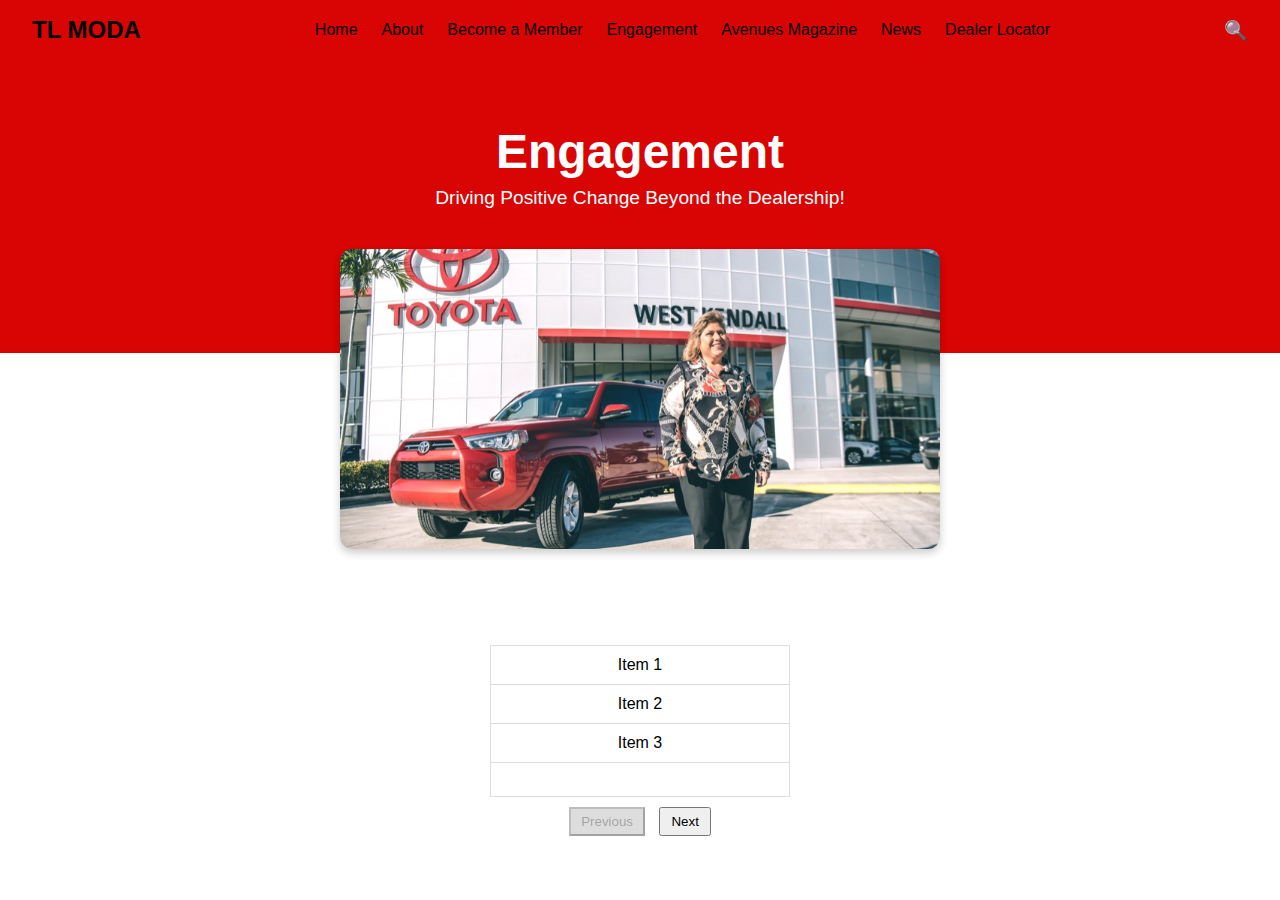
<file: index.html>
<!DOCTYPE html>
<html lang="en">

<head>
    <meta charset="UTF-8">
    <meta name="viewport" content="width=device-width, initial-scale=1.0">
    <title>TL MODA Engagement</title>
    <link rel="stylesheet" href="styles.css">
    <style>
        .container {
            width: 300px;
            margin: 0 auto;
            text-align: center;
        }

        .item-container {
            border: 1px solid #ddd;
            height: 150px;
            /* Height for 3 items */
            overflow: hidden;
        }

        .item {
            padding: 10px;
            border-bottom: 1px solid #ddd;
            box-sizing: border-box;
        }

        .pagination-controls {
            margin-top: 10px;
        }

        button {
            padding: 5px 10px;
            margin: 0 5px;
        }

        button:disabled {
            background-color: #ddd;
            cursor: not-allowed;
        }
    </style>
</head>

<body>
    <header>
        <div class="navbar">
            <div class="logo">TL MODA</div>
            <nav>
                <ul>
                    <li><a href="#">Home</a></li>
                    <li><a href="#">About</a></li>
                    <li><a href="#">Become a Member</a></li>
                    <li><a href="#">Engagement</a></li>
                    <li><a href="#">Avenues Magazine</a></li>
                    <li><a href="#">News</a></li>
                    <li><a href="#">Dealer Locator</a></li>
                </ul>
            </nav>
            <div class="search-icon">&#128269;</div>
        </div>
    </header>

    <section class="hero">
        <div class="hero-content">
            <h1>Engagement</h1>
            <p>Driving Positive Change Beyond the Dealership!</p>
        </div>
        <div class="hero-image">
            <img src="example-hero.jpg" alt="Engagement Hero">
        </div>
    </section>

    <div class="container">
        <div class="item-container">
            <div class="items">
                <div class="item" style="display: none;">Item 1</div>
                <div class="item" style="display: none;">Item 2</div>
                <div class="item" style="display: none;">Item 3</div>
                <div class="item" style="display: none;">Item 4</div>
                <div class="item" style="display: none;">Item 5</div>
                <div class="item" style="display: none;">Item 6</div>
                <div class="item" style="display: none;">Item 7</div>
                <div class="item" style="display: none;">Item 8</div>
                <div class="item" style="display: none;">Item 9</div>
                <div class="item" style="display: none;">Item 10</div>
                <div class="item" style="display: none;">Item 11</div>
                <div class="item" style="display: none;">Item 12</div>
                <div class="item" style="display: none;">Item 13</div>
                <div class="item" style="display: none;">Item 14</div>
                <div class="item" style="display: none;">Item 15</div>
                <div class="item" style="display: none;">Item 16</div>
                <div class="item" style="display: none;">Item 17</div>
                <div class="item" style="display: none;">Item 18</div>
                <div class="item" style="display: none;">Item 19</div>
                <div class="item" style="display: none;">Item 20</div>
            </div>
        </div>
        <div class="pagination-controls">
            <button id="prev" disabled>Previous</button>
            <button id="next">Next</button>
        </div>
    </div>

    <script src="js/pagination.js"></script>
</body>

</html>
</file>
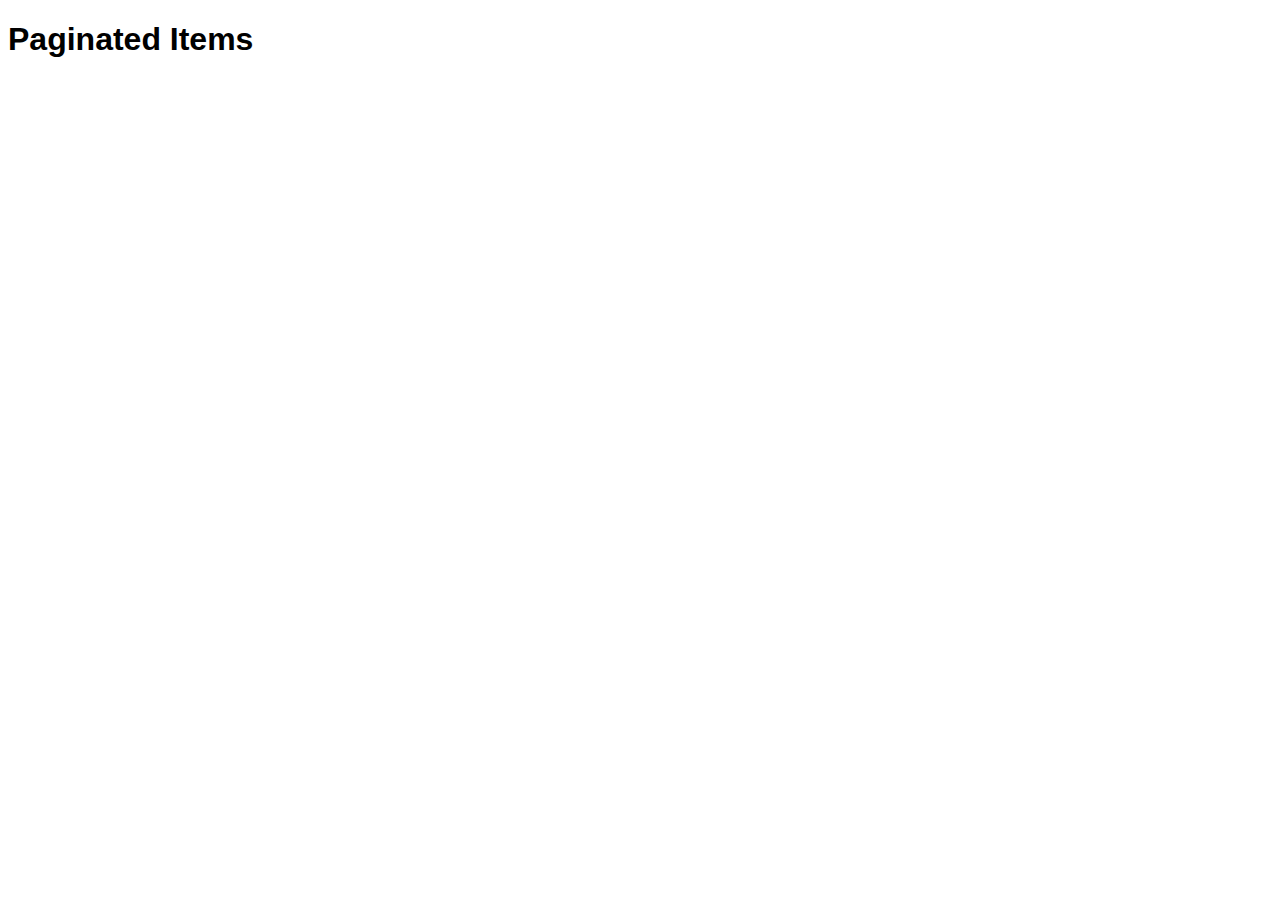
<file: magazines.html>
<!DOCTYPE html>
<html lang="en">

<head>
    <meta charset="UTF-8">
    <meta name="viewport" content="width=device-width, initial-scale=1.0">
    <title>Pagination with Load More</title>
    <style>
        body {
            font-family: Arial, sans-serif;
        }

        .items-container {
            display: flex;
            flex-wrap: wrap;
            gap: 10px;
        }

        .item {
            border: 1px solid #ddd;
            padding: 10px;
            width: calc(25% - 10px);
            box-sizing: border-box;
            text-align: center;
        }

        #load-more {
            margin: 20px auto;
            display: block;
            padding: 10px 20px;
            background-color: #0073e6;
            color: white;
            border: none;
            cursor: pointer;
            font-size: 16px;
        }

        #load-more:disabled {
            background-color: #ccc;
            cursor: not-allowed;
        }
    </style>
</head>

<body>
    <h1>Paginated Items</h1>
    <div class="items-container" id="items-container"></div>
    <button id="load-more">Load More</button>

    <script src="js/test-magazines-pagination.js"></script>
</body>

</html>
</file>
<file: styles.css>
/* General Styles */
body {
    margin: 0;
    font-family: Arial, sans-serif;
}

header {
    background-color: #d90404;
    position: sticky;
    top: 0;
    z-index: 1000;
}

.navbar {
    display: flex;
    justify-content: space-between;
    align-items: center;
    padding: 1rem 2rem;
}

.navbar .logo {
    font-weight: bold;
    font-size: 1.5rem;
}

.navbar ul {
    list-style: none;
    display: flex;
    gap: 1.5rem;
    margin: 0;
    padding: 0;
}

.navbar ul li a {
    text-decoration: none;
    color: black;
    font-weight: 500;
}

.search-icon {
    font-size: 1.2rem;
    cursor: pointer;
}

/* Hero Section */
.hero {
    background-color: white;
    display: flex;
    flex-direction: column;
    row-gap: 2rem;
    position: relative;
    text-align: center;
    padding-bottom: 6rem;
    z-index: 1;
}

.hero-content {
    color: white;
    padding: 4rem 0 0;
    position: relative;
    z-index: 2;
}

.hero-content h1 {
    font-size: 3rem;
    margin: 0;
}

.hero-content p {
    font-size: 1.2rem;
    margin: 0.5rem 0;
}

.hero-image {
    position: relative;
    z-index: 2;
    padding: 0 2rem;
}

.hero-image img {
    width: 100%;
    max-height: 300px;
    max-width: 600px;
    border-radius: 12px;
    box-shadow: 0 4px 8px rgba(0, 0, 0, 0.2);
    display: block;
    margin: 0 auto;
    object-fit: cover;
}

/* White Background Under Image */
.hero::before {
    content: '';
    position: absolute;
    top: 0;
    left: 0;
    width: 100%;
    height: 50%;
    background-color: #d90404;
    z-index: 1;
}

.hero::after {
    content: '';
    position: absolute;
    bottom: 0;
    left: 0;
    width: 100%;
    height: 50%;
    background-color: white;
    z-index: 1;
}
</file>
